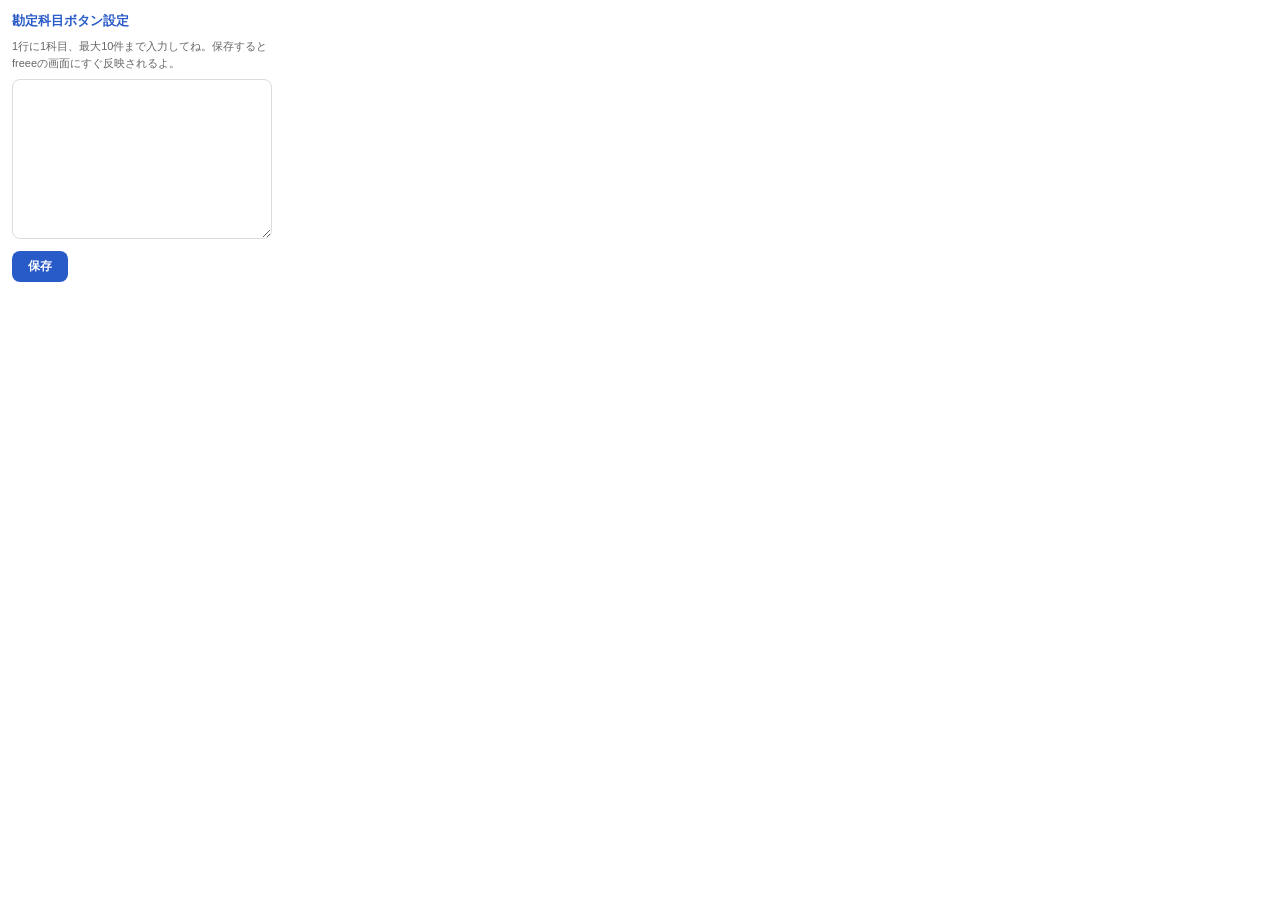
<file: 第4回_Chrome拡張/freee-kamoku-buttons/popup.html>
<!doctype html>
<html lang="ja">
<head>
<meta charset="utf-8">
<title>freee勘定科目ボタン設定</title>
<style>
  /* freee会計（vibes）の実測トークンに合わせた配色 */
  body {
    font-family: -apple-system, BlinkMacSystemFont, "Helvetica Neue", "ヒラギノ角ゴ ProN", "Hiragino Kaku Gothic ProN", Arial, メイリオ, Meiryo, sans-serif;
    width: 260px;
    padding: 12px;
    margin: 0;
    color: #323232;
  }
  h1 {
    font-size: 13px;
    font-weight: 700;
    color: #285ac8;
    margin: 0 0 8px;
  }
  p.fkb-desc {
    font-size: 11px;
    color: #666;
    margin: 0 0 8px;
    line-height: 1.5;
  }
  textarea {
    width: 100%;
    height: 160px;
    box-sizing: border-box;
    font-size: 13px;
    padding: 8px;
    border: 1px solid #dcdcdc;
    border-radius: 8px;
    resize: vertical;
    font-family: inherit;
    color: #323232;
  }
  textarea:focus {
    outline: none;
    border-color: #285ac8;
  }
  .fkb-actions {
    margin-top: 8px;
    display: flex;
    align-items: center;
    gap: 8px;
  }
  button {
    font-family: inherit;
    font-size: 12px;
    font-weight: 700;
    padding: 7px 16px;
    border: none;
    border-radius: 8px;
    background: #285ac8;
    color: #fff;
    cursor: pointer;
  }
  button:hover {
    background: #1e4aa8;
  }
  #fkb-status {
    font-size: 11px;
    color: #285ac8;
    font-weight: 700;
  }
  #fkb-error {
    font-size: 11px;
    color: #dc2626;
    margin-top: 6px;
  }
</style>
</head>
<body>
  <h1>勘定科目ボタン設定</h1>
  <p class="fkb-desc">1行に1科目、最大10件まで入力してね。保存するとfreeeの画面にすぐ反映されるよ。</p>
  <textarea id="fkb-textarea"></textarea>
  <div class="fkb-actions">
    <button id="fkb-save">保存</button>
    <span id="fkb-status"></span>
  </div>
  <div id="fkb-error"></div>
  <script src="popup.js"></script>
</body>
</html>
</file>
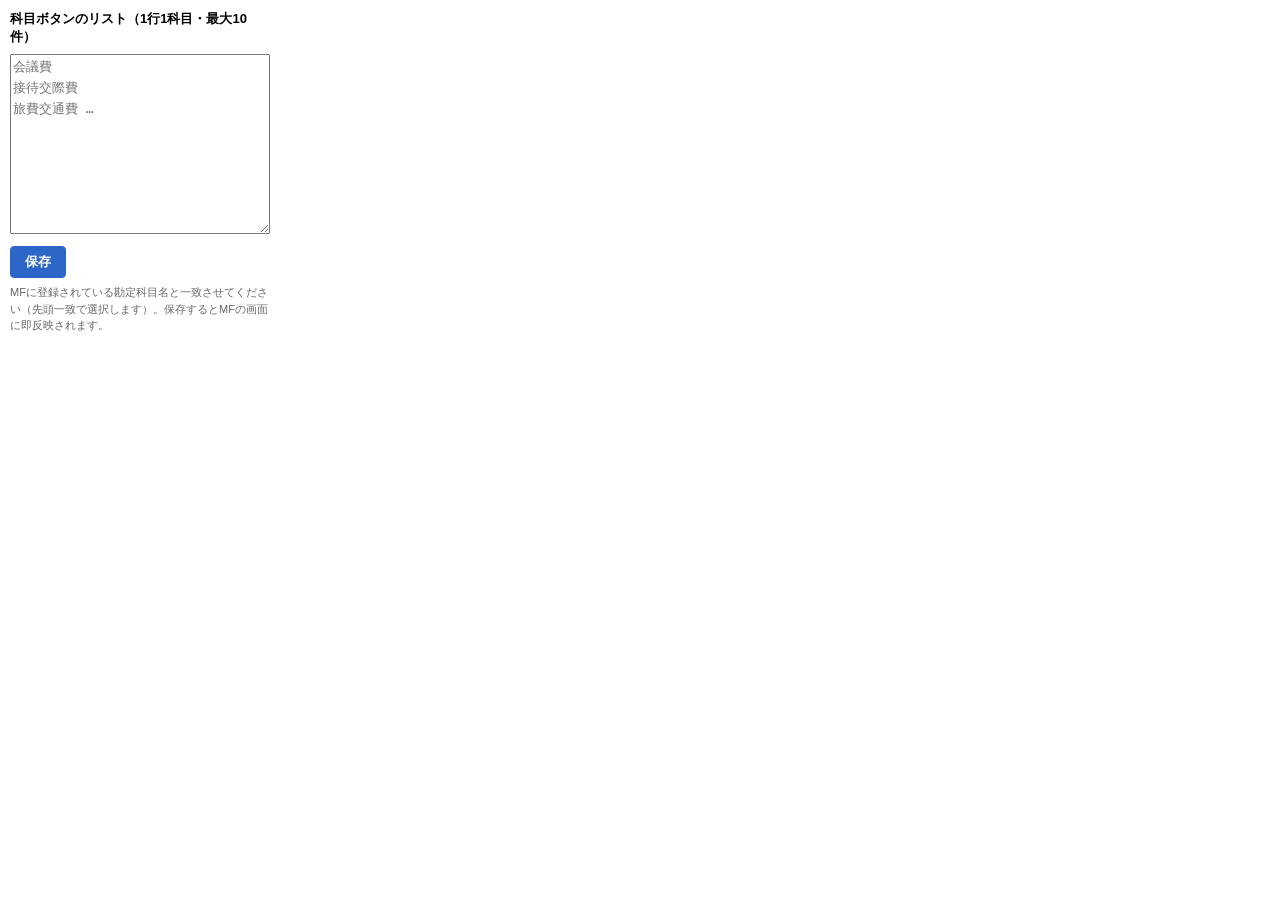
<file: 第4回_Chrome拡張/mf-bulk-select-extension/popup.html>
<!DOCTYPE html>
<html lang="ja">
<head>
  <meta charset="UTF-8">
  <style>
    body { font-family: sans-serif; width: 260px; padding: 10px; margin: 0; }
    h1 { font-size: 13px; margin: 0 0 8px; }
    textarea { width: 100%; height: 180px; box-sizing: border-box; font-size: 13px; line-height: 1.6; }
    button { margin-top: 8px; padding: 6px 14px; border: 1px solid #2c67c8; border-radius: 4px;
             background: #2c67c8; color: #fff; font-weight: bold; cursor: pointer; }
    p.note { font-size: 11px; color: #666; margin: 6px 0 0; line-height: 1.5; }
    #saved { color: #22a559; font-size: 12px; margin-left: 8px; }
  </style>
</head>
<body>
  <h1>科目ボタンのリスト（1行1科目・最大10件）</h1>
  <textarea id="list" placeholder="会議費&#10;接待交際費&#10;旅費交通費 …"></textarea>
  <div>
    <button id="save">保存</button><span id="saved"></span>
  </div>
  <p class="note">MFに登録されている勘定科目名と一致させてください（先頭一致で選択します）。保存するとMFの画面に即反映されます。</p>
  <script src="popup.js"></script>
</body>
</html>
</file>
